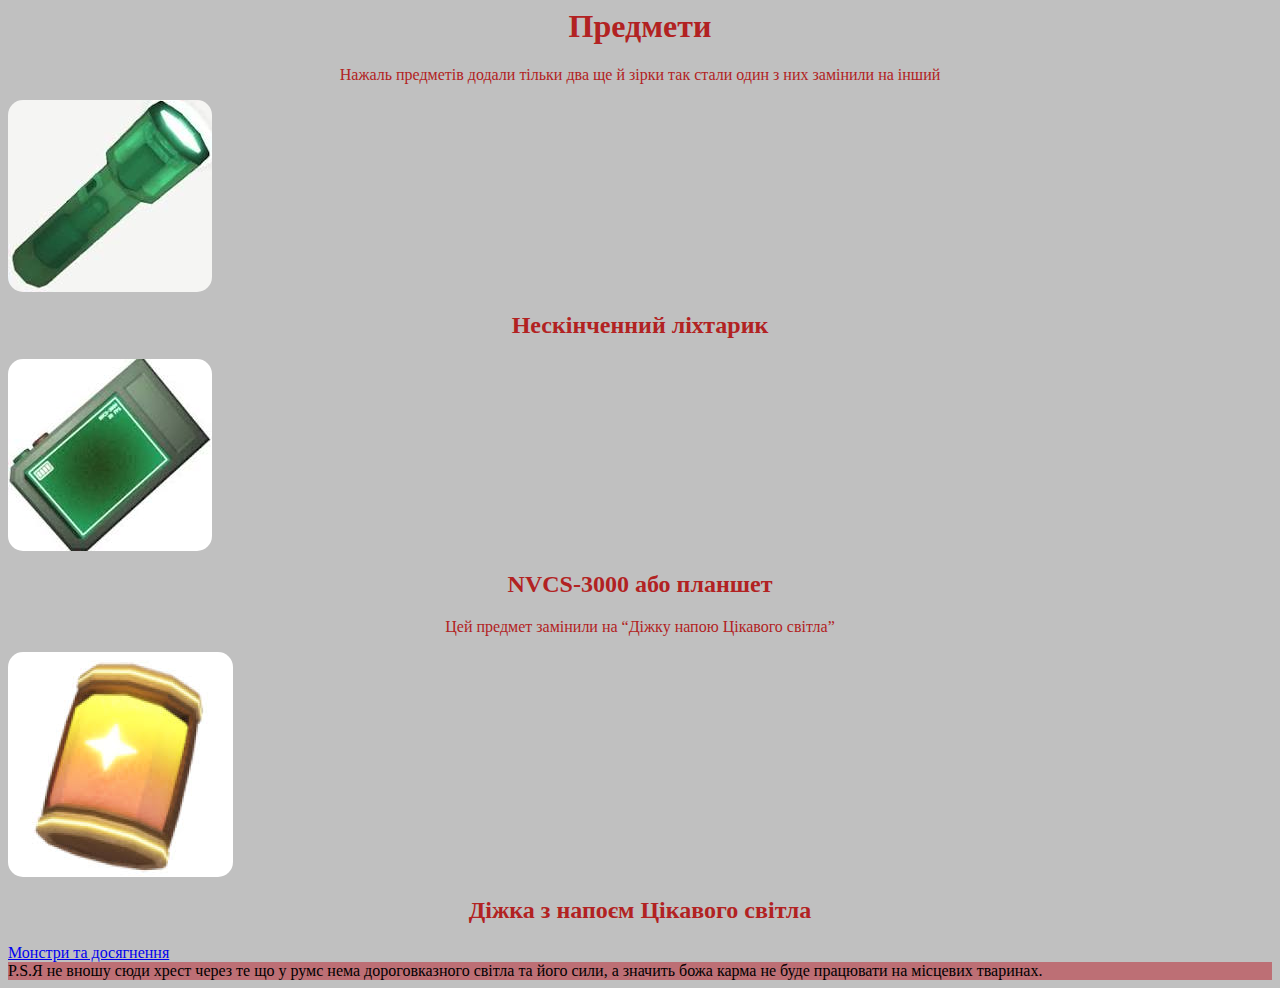
<file: index2.html>
<html>
    <head>
        <title>Гайд по Doors Rooms 2</title>
        <link rel="stylesheet" href="style.css">
    </head>
    <h1>Предмети</h1>
    <p>Нажаль предметів додали тільки два ще й зірки так стали один з них замінили на інший</p>
    <img src="[data-uri]">
    <h2>Нескінченний ліхтарик</h2><img src="[data-uri]"><h2>NVCS-3000 або планшет</h2><p>Цей предмет замінили на “Діжку напою Цікавого світла”</p><img src="[data-uri]"><h2>Діжка з напоєм Цікавого світла</h2>
    <a href="index.html">Монстри та досягнення</a>
    <footer>
    P.S.Я не вношу сюди хрест через те що у румс нема дороговказного світла та його сили, а значить божа карма не буде працювати на місцевих тваринах.
    </footer>
</html>
</file>
<file: style.css>
h1 {color: firebrick;
text-align: center;
}

p {color: firebrick;
text-align: center;
}

h2 {color: firebrick;
text-align: center;}

footer {
background-color: rgba(186, 10, 22, 0.442);}

li {color: firebrick;}

body {background-color:silver;}

img {border-radius:15px;}
</file>
